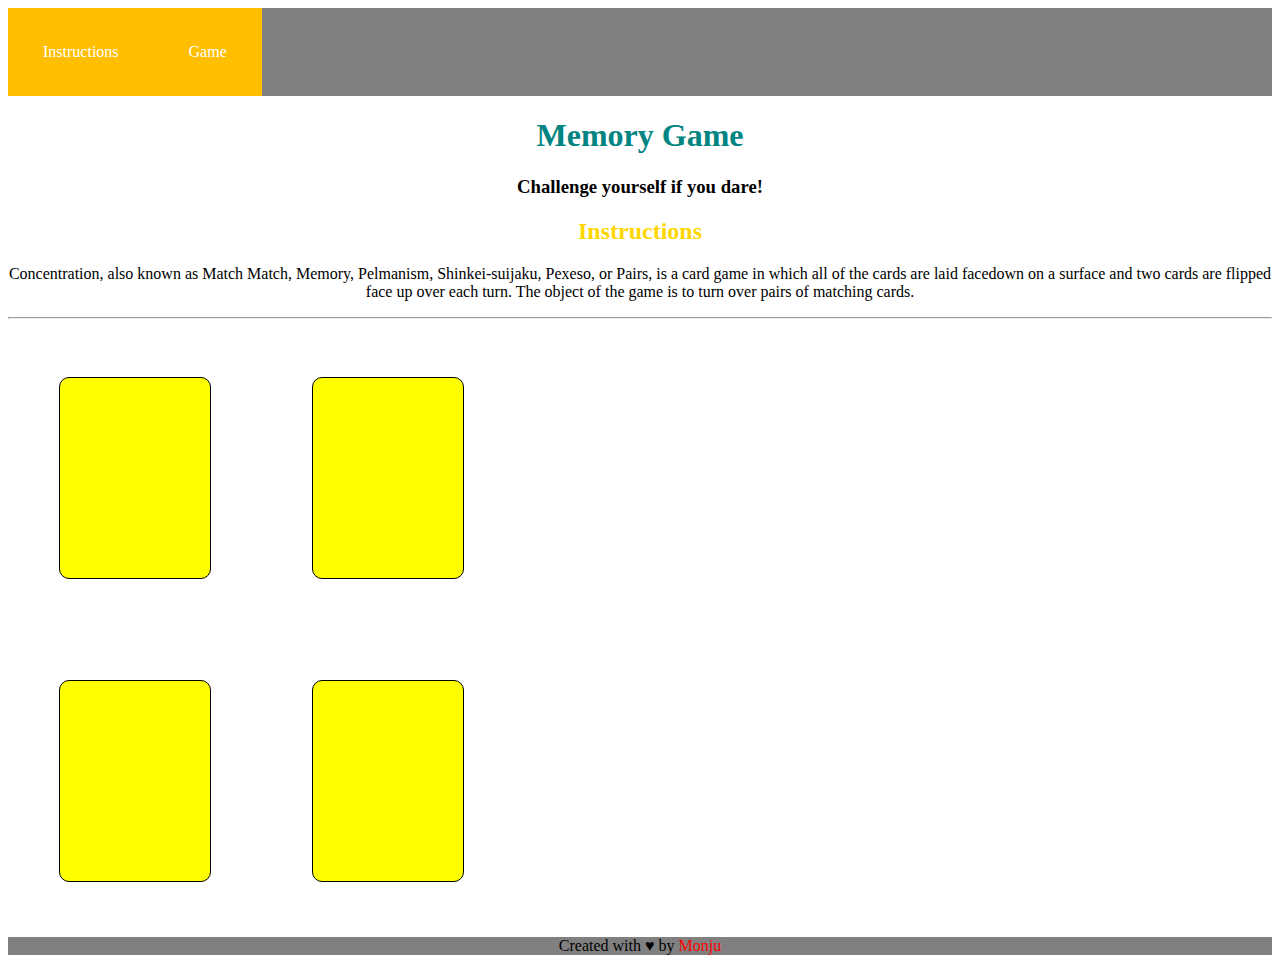
<file: Memory Game/index.html>
<!DOCTYPE html>
<html>
<head>

	<link rel="stylesheet" type="text/css" href="css/style.css">
	<title>Memory Game</title>
</head>
<body>

	<nav class="clearfix">
		<a href="#">Instructions</a>
		<a href="#">Game</a>
		
	</nav>

	<h1>Memory Game</h1>
	<h3>Challenge yourself if you dare!</h3>
	<h2>Instructions</h2>
		<p>Concentration, also known as Match Match, Memory, Pelmanism, Shinkei-suijaku, Pexeso, or Pairs, is a card game in which all of the cards are laid facedown on a surface and two cards are flipped face up over each turn. The object of the game is to turn over pairs of matching cards.</p><hr>

	<div id= "game-board" class="board"> 
		<!--<div class="card"></div>
		<div class="card"></div>
		<div class="card"></div>
		<div class="card"></div>-->
	</div>

<footer>Created with &hearts; by <span class="name">Monju</span></footer>

<script type="text/javascript" src="main.js"></script>
		
</body>
</html>
</file>
<file: Memory Game/css/style.css>
h1 {
	color: rgb(2, 132, 130);
}

h2 {
	color: #ffd700;
}

h1, h2, h3, p {
	text-align: center;
}

.board {
	height: 50%;
	width: 50%;
	display: inline-block;
}

.card {
	height: 200px;
	width: 150px;
	border: 1px solid black;
	background: yellow;
	border-radius: 10px;
	float: left;
	margin: 8%;
}

.name {
	color: #ff0000;
}

nav {
	background-color: #808080;
}

a {
	background-color: #ffbf00;
	color: white;
	padding: 35px;
	display: block;
	float: left;
	text-decoration: none;
}

a:hover {
	background-color: #ee5f3c;
}

.clearfix:after {
	visibility: hidden;
	display: block;
	content: " ";
	clear: both;
	height: 0;
	font-size: 0;
}
footer {
	text-align: center;
	background-color: #808080;
}

img {
	height: 200px;
  width: 150px;
</file>
